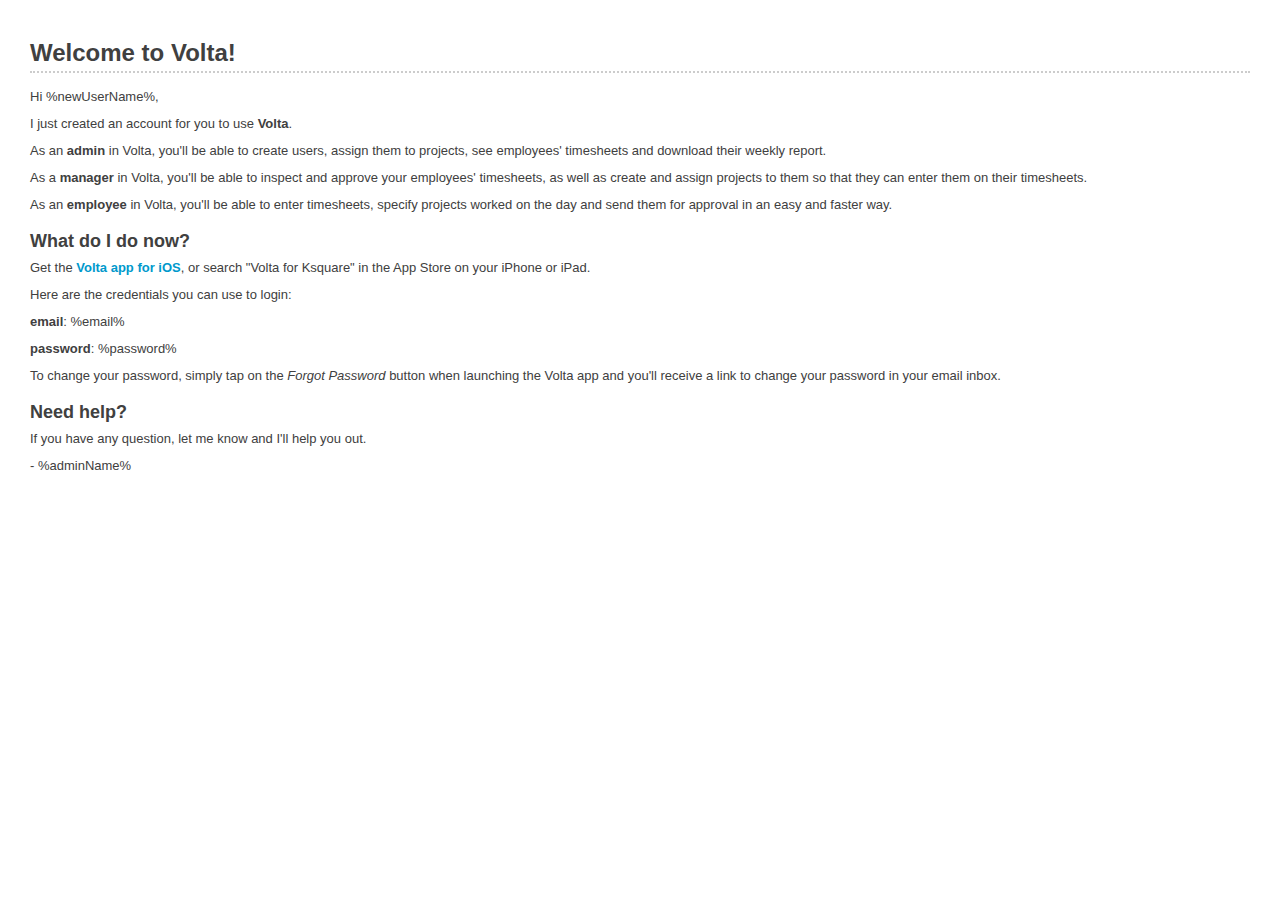
<file: Volta/Supporting Files/Welcome email.html>
<!DOCTYPE html>
<html>
<head>
<meta http-equiv="Content-Type" content="text/html; charset=utf-8" />
<title></title>
<style type="text/css">
html,body{margin:0;padding:0;}
body {padding: 20px}
h1,h2,h3,h4,h5,h6,p,blockquote,pre,a,abbr,acronym,address,cite,code,del,dfn,em,img,q,s,samp,small,strike,strong,sub,sup,tt,var,dd,dl,dt,li,ol,ul,fieldset,form,label,legend,button,table,caption,tbody,tfoot,thead,tr,th,td{margin:0;padding:0;border:0;font-weight:normal;font-style:normal;font-size:100%;line-height:1;font-family:inherit;}
table{border-collapse:collapse;border-spacing:0;}
ol,ul{list-style:none;}
q:before,q:after,blockquote:before,blockquote:after{content:"";}
html{overflow-y:scroll;font-size:100%;-webkit-text-size-adjust:100%;-ms-text-size-adjust:100%;}
a:focus{outline:thin dotted;}
a:hover,a:active{outline:0;}
article,aside,details,figcaption,figure,footer,header,hgroup,nav,section{display:block;}
audio,canvas,video{display:inline-block;*display:inline;*zoom:1;}
audio:not([controls]){display:none;}
sub,sup{font-size:75%;line-height:0;position:relative;vertical-align:baseline;}
sup{top:-0.5em;}
sub{bottom:-0.25em;}
img{border:0;-ms-interpolation-mode:bicubic;}
button,input,select,textarea{font-size:100%;margin:0;vertical-align:baseline;*vertical-align:middle;}
button,input{line-height:normal;*overflow:visible;}
button::-moz-focus-inner,input::-moz-focus-inner{border:0;padding:0;}
button,input[type="button"],input[type="reset"],input[type="submit"]{cursor:pointer;-webkit-appearance:button;}
input[type="search"]{-webkit-appearance:textfield;-webkit-box-sizing:content-box;-moz-box-sizing:content-box;box-sizing:content-box;}
input[type="search"]::-webkit-search-decoration{-webkit-appearance:none;}
textarea{overflow:auto;vertical-align:top;}
html,body{background-color:#ffffff;}
body{margin:0;font-family:"Helvetica Neue",Helvetica,Arial,sans-serif;font-size:13px;font-weight:normal;line-height:18px;color:#404040;}
.container{width:940px;margin-left:auto;margin-right:auto;zoom:1;}.container:before,.container:after{display:table;content:"";zoom:1;*display:inline;}
.container:after{clear:both;}
.container-fluid{position:relative;min-width:940px;padding-left:20px;padding-right:20px;zoom:1;}.container-fluid:before,.container-fluid:after{display:table;content:"";zoom:1;*display:inline;}
.container-fluid:after{clear:both;}
.container-fluid>.sidebar{float:left;width:220px;}
.container-fluid>.content{margin-left:240px;}
a{color:#0069d6;text-decoration:none;line-height:inherit;font-weight:inherit;}a:hover{color:#00438a;text-decoration:underline;}
.pull-right{float:right;}
.pull-left{float:left;}
.hide{display:none;}
.show{display:block;}
.row{zoom:1;margin-left:-20px;}.row:before,.row:after{display:table;content:"";zoom:1;*display:inline;}
.row:after{clear:both;}
p{font-size:13px;font-weight:normal;line-height:18px;margin-bottom:9px;}p small{font-size:11px;color:#bfbfbf;}
h1,h2,h3,h4,h5,h6{font-weight:bold;color:#404040;}h1 small,h2 small,h3 small,h4 small,h5 small,h6 small{color:#bfbfbf;}
h1{margin-bottom:18px;font-size:30px;line-height:36px;}h1 small{font-size:18px;}
h2{font-size:24px;line-height:36px;}h2 small{font-size:14px;}
h3,h4,h5,h6{line-height:36px;}
h3{font-size:18px;}h3 small{font-size:14px;}
h4{font-size:16px;}h4 small{font-size:12px;}
h5{font-size:14px;}
h6{font-size:13px;color:#bfbfbf;text-transform:uppercase;}
ul,ol{margin:0 0 18px 25px;}
ul ul,ul ol,ol ol,ol ul{margin-bottom:0;}
ul{list-style:disc;}
ol{list-style:decimal;}
li{line-height:18px;color:#808080;}
ul.unstyled{list-style:none;margin-left:0;}
dl{margin-bottom:18px;}dl dt,dl dd{line-height:18px;}
dl dt{font-weight:bold;}
dl dd{margin-left:9px;}
hr{margin:20px 0 19px;border:0;border-bottom:1px solid #eee;}
strong{font-style:inherit;font-weight:bold;}
em{font-style:italic;font-weight:inherit;line-height:inherit;}
.muted{color:#bfbfbf;}
blockquote{margin-bottom:18px;border-left:5px solid #eee;padding-left:15px;}blockquote p{font-size:14px;font-weight:300;line-height:18px;margin-bottom:0;}
blockquote small{display:block;font-size:12px;font-weight:300;line-height:18px;color:#bfbfbf;}blockquote small:before{content:'\2014 \00A0';}
address{display:block;line-height:18px;margin-bottom:18px;}
code,pre{padding:0 3px 2px;font-family:Monaco, Andale Mono, Courier New, monospace;font-size:12px;-webkit-border-radius:3px;-moz-border-radius:3px;border-radius:3px;}
code{padding:1px 3px;}
pre{background-color:#f5f5f5;display:block;padding:8.5px;margin:0 0 18px;line-height:18px;font-size:12px;border:1px solid #ccc;border:1px solid rgba(0, 0, 0, 0.15);-webkit-border-radius:3px;-moz-border-radius:3px;border-radius:3px;white-space:pre;white-space:pre-wrap;word-wrap:break-word;}
form{margin-bottom:18px;}
fieldset{margin-bottom:18px;padding-top:18px;}fieldset legend{display:block;padding-left:150px;font-size:19.5px;line-height:1;color:#404040;*padding:0 0 5px 145px;*line-height:1.5;}
form .clearfix{margin-bottom:18px;zoom:1;}form .clearfix:before,form .clearfix:after{display:table;content:"";zoom:1;*display:inline;}
form .clearfix:after{clear:both;}
label,input,select,textarea{font-family:"Helvetica Neue",Helvetica,Arial,sans-serif;font-size:13px;font-weight:normal;line-height:normal;}
label{padding-top:6px;font-size:13px;line-height:18px;float:left;width:130px;text-align:right;color:#404040;}
form .input{margin-left:150px;}
input[type=checkbox],input[type=radio]{cursor:pointer;}
input,textarea,select,.uneditable-input{display:inline-block;width:210px;height:18px;padding:4px;font-size:13px;line-height:18px;color:#808080;border:1px solid #ccc;-webkit-border-radius:3px;-moz-border-radius:3px;border-radius:3px;}
input[type=checkbox],input[type=radio]{width:auto;height:auto;padding:0;margin:3px 0;*margin-top:0;line-height:normal;border:none;}
input[type=file]{background-color:#ffffff;padding:initial;border:initial;line-height:initial;-webkit-box-shadow:none;-moz-box-shadow:none;box-shadow:none;}
input[type=button],input[type=reset],input[type=submit]{width:auto;height:auto;}
select,input[type=file]{height:27px;line-height:27px;*margin-top:4px;}
select[multiple]{height:inherit;}
textarea{height:auto;}
.uneditable-input{background-color:#ffffff;display:block;border-color:#eee;-webkit-box-shadow:inset 0 1px 2px rgba(0, 0, 0, 0.025);-moz-box-shadow:inset 0 1px 2px rgba(0, 0, 0, 0.025);box-shadow:inset 0 1px 2px rgba(0, 0, 0, 0.025);cursor:not-allowed;}
:-moz-placeholder{color:#bfbfbf;}
::-webkit-input-placeholder{color:#bfbfbf;}
input,textarea{-webkit-transition:border linear 0.2s,box-shadow linear 0.2s;-moz-transition:border linear 0.2s,box-shadow linear 0.2s;-ms-transition:border linear 0.2s,box-shadow linear 0.2s;-o-transition:border linear 0.2s,box-shadow linear 0.2s;transition:border linear 0.2s,box-shadow linear 0.2s;-webkit-box-shadow:inset 0 1px 3px rgba(0, 0, 0, 0.1);-moz-box-shadow:inset 0 1px 3px rgba(0, 0, 0, 0.1);box-shadow:inset 0 1px 3px rgba(0, 0, 0, 0.1);}
input:focus,textarea:focus{outline:0;border-color:rgba(82, 168, 236, 0.8);-webkit-box-shadow:inset 0 1px 3px rgba(0, 0, 0, 0.1),0 0 8px rgba(82, 168, 236, 0.6);-moz-box-shadow:inset 0 1px 3px rgba(0, 0, 0, 0.1),0 0 8px rgba(82, 168, 236, 0.6);box-shadow:inset 0 1px 3px rgba(0, 0, 0, 0.1),0 0 8px rgba(82, 168, 236, 0.6);}
input[type=file]:focus,input[type=checkbox]:focus,select:focus{-webkit-box-shadow:none;-moz-box-shadow:none;box-shadow:none;outline:1px dotted #666;}
form div.clearfix.error{background:#fae5e3;padding:10px 0;margin:-10px 0 10px;-webkit-border-radius:4px;-moz-border-radius:4px;border-radius:4px;}form div.clearfix.error>label,form div.clearfix.error span.help-inline,form div.clearfix.error span.help-block{color:#9d261d;}
form div.clearfix.error input,form div.clearfix.error textarea{border-color:#c87872;-webkit-box-shadow:0 0 3px rgba(171, 41, 32, 0.25);-moz-box-shadow:0 0 3px rgba(171, 41, 32, 0.25);box-shadow:0 0 3px rgba(171, 41, 32, 0.25);}form div.clearfix.error input:focus,form div.clearfix.error textarea:focus{border-color:#b9554d;-webkit-box-shadow:0 0 6px rgba(171, 41, 32, 0.5);-moz-box-shadow:0 0 6px rgba(171, 41, 32, 0.5);box-shadow:0 0 6px rgba(171, 41, 32, 0.5);}
form div.clearfix.error .input-prepend span.add-on,form div.clearfix.error .input-append span.add-on{background:#f4c8c5;border-color:#c87872;color:#b9554d;}
table{width:100%;margin-bottom:18px;padding:0;border-collapse:separate;*border-collapse:collapse;font-size:13px;border:1px solid #ddd;-webkit-border-radius:4px;-moz-border-radius:4px;border-radius:4px;}table th,table td{padding:10px 10px 9px;line-height:18px;text-align:left;}
table th{padding-top:9px;font-weight:bold;vertical-align:middle;border-bottom:1px solid #ddd;}
table td{vertical-align:top;}
table th+th,table td+td{border-left:1px solid #ddd;}
table tr+tr td{border-top:1px solid #ddd;}
table tbody tr:first-child td:first-child{-webkit-border-radius:4px 0 0 0;-moz-border-radius:4px 0 0 0;border-radius:4px 0 0 0;}
table tbody tr:first-child td:last-child{-webkit-border-radius:0 4px 0 0;-moz-border-radius:0 4px 0 0;border-radius:0 4px 0 0;}
table tbody tr:last-child td:first-child{-webkit-border-radius:0 0 0 4px;-moz-border-radius:0 0 0 4px;border-radius:0 0 0 4px;}
table tbody tr:last-child td:last-child{-webkit-border-radius:0 0 4px 0;-moz-border-radius:0 0 4px 0;border-radius:0 0 4px 0;}
.zebra-striped tbody tr:nth-child(odd) td{background-color:#f9f9f9;}
.zebra-striped tbody tr:hover td{background-color:#f5f5f5;}
.zebra-striped .header{cursor:pointer;}.zebra-striped .header:after{content:"";float:right;margin-top:7px;border-width:0 4px 4px;border-style:solid;border-color:#000 transparent;visibility:hidden;}
.zebra-striped .header:hover:after{visibility:visible;}
footer{margin-top:17px;padding-top:17px;border-top:1px solid #eee;}
.page-header{margin-bottom:17px;border-bottom:1px solid #ddd;-webkit-box-shadow:0 1px 0 rgba(255, 255, 255, 0.5);-moz-box-shadow:0 1px 0 rgba(255, 255, 255, 0.5);box-shadow:0 1px 0 rgba(255, 255, 255, 0.5);}.page-header h1{margin-bottom:8px;}
.close{float:right;color:#000000;font-size:20px;font-weight:bold;line-height:13.5px;text-shadow:0 1px 0 #ffffff;filter:alpha(opacity=20);-khtml-opacity:0.2;-moz-opacity:0.2;opacity:0.2;}.close:hover{color:#000000;text-decoration:none;filter:alpha(opacity=40);-khtml-opacity:0.4;-moz-opacity:0.4;opacity:0.4;}

pre {
	padding: 0;
	margin: 10px 0px 10px;
	overflow: auto; /*--If the Code exceeds the width, a scrolling is available--*/
	overflow-Y: hidden;  /*--Hides vertical scroll created by IE--*/
}
pre code {
	margin: 5px;  /*--Left Margin--*/
	padding: 0px;
	display: block;
    line-height: 18px;
}
.center { text-align:center}
.left {text-align:left}
.right {text-align:right}

</style><style type="text/css">
body {
	font-family: "Geneva", Arial, sans-serif;
	font-size: 13px;
	margin: 10px;
}

a, a:visited {
	color: #09c;
}

a:hover {
	color: #336699;
	text-decoration: none;
}

h1 {
	margin: 0px 0px 10px;	
	font-weight: bold;
}

h2 {
	border-bottom: 2px dotted #ccc;
	margin: 5px 0px 15px;	
}

h6 {
	color: #09c;
}

blockquote {
	font-family: "Georgia", Courier New, courier, sans-serif;
	background: #efefef;
	padding: 5px 10px;
	border: solid 1px #ddd;
	margin: 15px;
	-webkit-border-radius:6px;
	-moz-border-radius:6px;
	border-radius:6px;
	color:  #333;
	
}

ul, ol {
	margin-bottom: 15px;
}

li {
	padding: 3px;
}



code {
	background-color: #f1f1f1;
    color: #336699;
}

pre {
	background-color: #f1f1f1;
}

pre > code {
	margin: 0px;
	padding: 5px;
	border: 0px;
	background-color: #f1f1f1;
}


</style></head>
<body>
<h2 id="toc_0">Welcome to Volta!</h2>

<p>Hi %newUserName%,</p>

<p>I just created an account for you to use <strong>Volta</strong>.</p>

<p>As an <strong>admin</strong> in Volta, you&#39;ll be able to create users, assign them to projects, see employees&#39; timesheets and download their weekly report.</p>

<p>As a <strong>manager</strong> in Volta, you&#39;ll be able to inspect and approve your employees&#39; timesheets, as well as create and assign projects to them so that they can enter them on their timesheets.</p>

<p>As an <strong>employee</strong> in Volta, you&#39;ll be able to enter timesheets, specify projects worked on the day and send them for approval in an easy and faster way. </p>

<h3 id="toc_1">What do I do now?</h3>

<p>Get the <strong><a href="https://appsto.re/i67L4k3">Volta app for iOS</a></strong>, or search &quot;Volta for Ksquare&quot; in the App Store on your iPhone or iPad.</p>

<p>Here are the credentials you can use to login:</p>

<p><strong>email</strong>: %email%</p>

<p><strong>password</strong>: %password%</p>

<p>To change your password, simply tap on the <em>Forgot Password</em> button when launching the Volta app and you&#39;ll receive a link to change your password in your email inbox.</p>

<h3 id="toc_2">Need help?</h3>

<p>If you have any question, let me know and I&#39;ll help you out.</p>

<p>- %adminName%</p>

</body>
</html>
</file>
